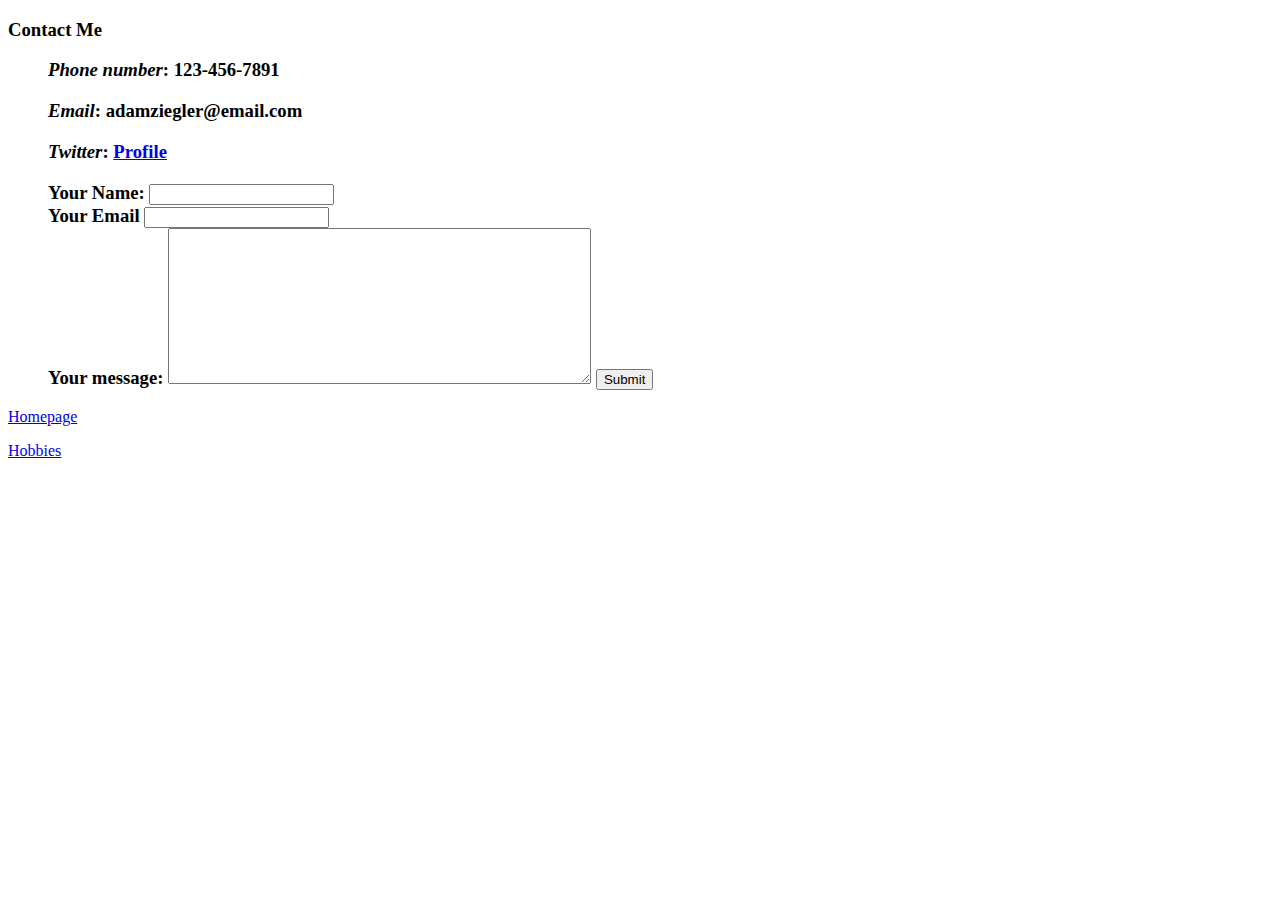
<file: Contact_Me.html>
<!DOCTYPE html>
<html lang="en" dir="ltr">

<head>
  <meta charset="utf-8">
  <title>Contact Me</title>
</head>

<body>
  <h3>Contact Me <menu>
      <p><em>Phone number</em>: 123-456-7891</p>
      <p><em>Email</em>: adamziegler@email.com</p>
      <p><em>Twitter</em>: <a href="https://twitter.com/getzigged">Profile</a></p>
      <form enctype="text/plain" action="mailto:adam.ziegler1993@icloud.com">
        <label>Your Name:</label>
        <input type="text" name="yourName" value=""><br>
        <label>Your Email</label>
        <input type="email" name="yourEmail" value=""><br>
        <label for="">Your message:</label>
        <textarea name="yourMessage" rows="10" cols="50"></textarea>
        <input type="Submit">
      </form>
    </menu>
  </h3>
  <p><a href="Index.html">Homepage</a></p>
  <p><a href="Hobbies.html">Hobbies</a></p>
</body>

</html>
</file>
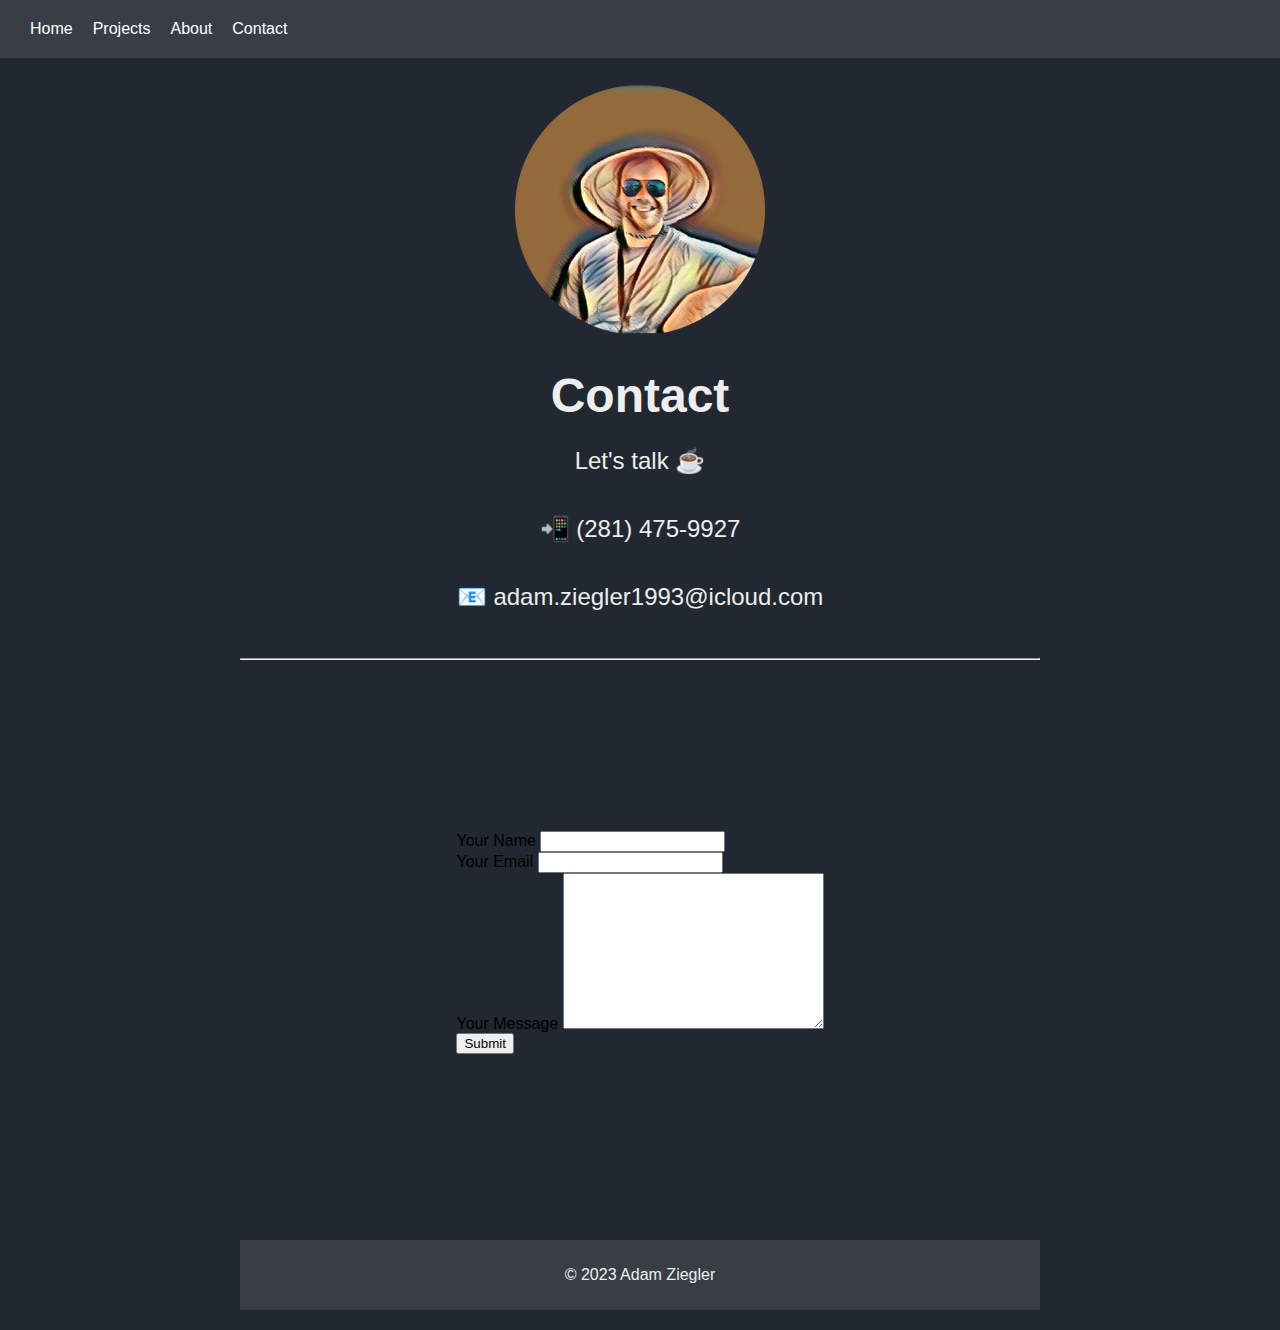
<file: Contact_me.html>
<html lang="en">
<head>
    <meta charset="UTF-8">
    <meta http-equiv="X-UA-Compatible" content="IE=edge">
    <meta name="viewport" content="width=device-width, initial-scale=1.0">
   <link rel="stylesheet" href="styles.css">
    <title>Adam Ziegler - Contact</title>
</head>
<body>
    <header>
        <nav>
          <ul class="header-links">
            <li><a href="index.html" class="header-links">Home</a></li>
            <li><a href="index.html" class="header-links">Projects</a></li>
            <li><a href="index.html" class="header-links">About</a></li>
            <li><a href="Contact_me.html" class="header-links">Contact</a></li>
          </ul>
        </nav>
      </header>
  
      <main>
          <section class="hero">
              <div class="hero-content">
                 <a href="index.html">
                    <img src="images/Adam_Ziegler_Pic.png" alt="Adam Ziegler">
                 </a> 
                <h1>Contact</h1>
                <p>Let's talk ☕️</p>
                <p>📲 (281) 475-9927</p>
                <p>📧 adam.ziegler1993@icloud.com</p>
              </div>
            </section>
<hr>
            <section class="hero">
                <div>
                    <form action="mailto:adam.ziegler1993@icloud.com" method="post" enctype="text/plain">
                        <label for="name" name="yourName">Your Name</label>
                        <input type="text"> <br>
                        <label for="email" name="yourEmail">Your Email</label>
                        <input type="text"><br>
                        <label for="message" name="yourMessage">Your Message</label>
                        <textarea name="message" id="" cols="30" rows="10"></textarea> <br>
                        <input type="submit">    
                    </form>
                </div>
            </section>
    




            <footer>
                <p>&copy; 2023 Adam Ziegler</p>
              </footer>     
</body>
</html>
</file>
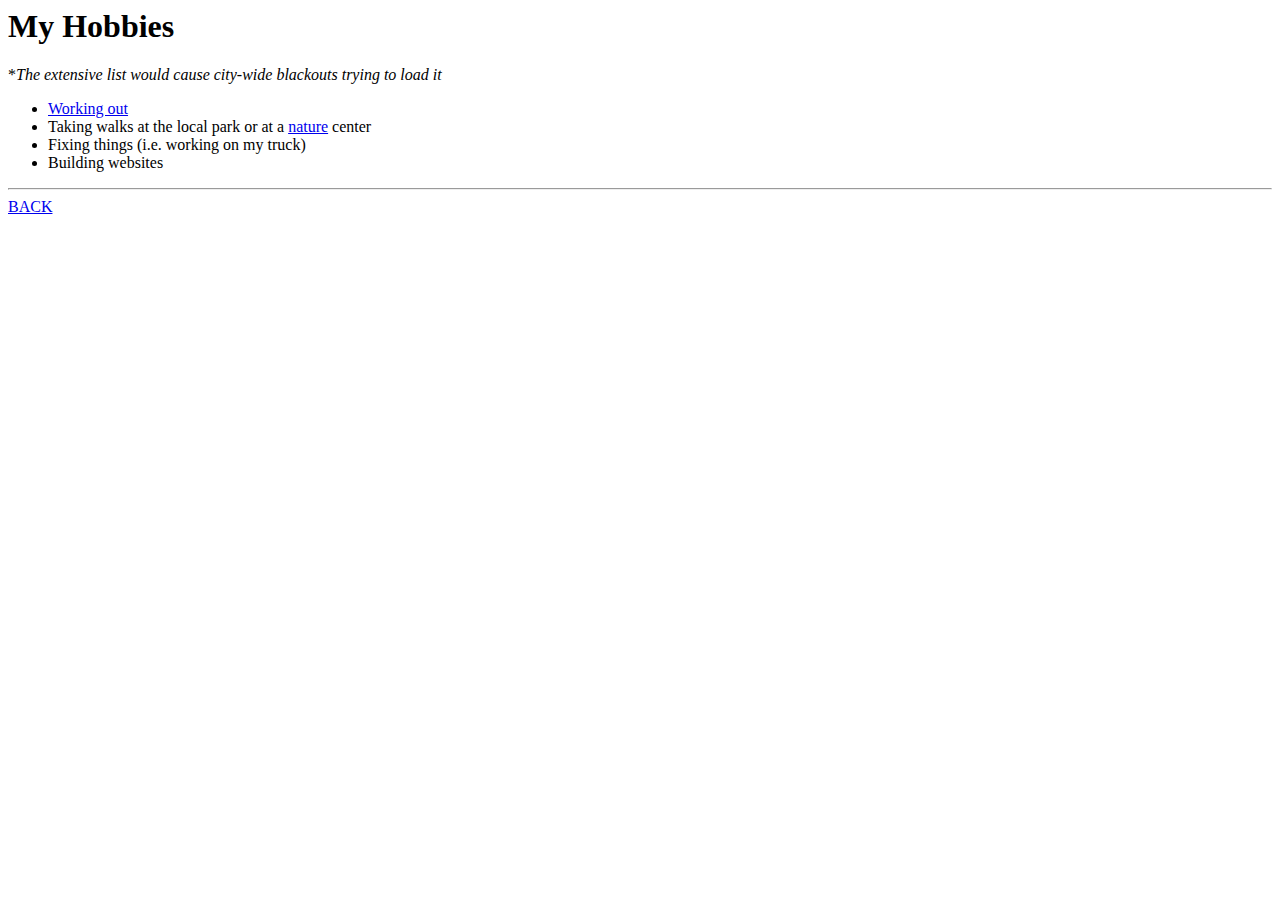
<file: My_Hobbies.html>
<html lang="en">
<head>
    <meta charset="UTF-8">
    <title>My Hobbies</title>
</head>
<body>
<h1>My Hobbies</h1>
<p>*<em>The extensive list would cause city-wide blackouts trying to load it</em></p>
<ul>
    <li> <a href="https://www.youtube.com/watch?v=QZLWn5UsdjA" target="_blank">Working out</a></li>
    <li>Taking walks at the local park or at a <a href="https://www.nature.com/" target="_blank">nature</a> center</li>
    <li>Fixing things (i.e. working on my truck)</li>
    <li>Building websites</li>
</ul>
<hr>
<a href="index.html">BACK</a>
</body>
</html>
</file>
<file: styles.css>
body {
    font-family: Arial, sans-serif;
    margin: 0;
    background-color: #222831;
  }
  h1, p, h2, h3, h4, h5, h6, .table {
    color: #EEEEEE
  }
  
  header {
    background-color: #393E46;
    color: #fff;
    padding: 20px;
  }
  
  nav {
    display: flex;
    justify-content: space-between;
  }
  
  ul {
    list-style: none;
    margin: 0;
    padding: 0;
    display: flex;
  }
  
  li {
    margin: 0 10px;
  }
  
  .header-links {
    color: #fff;
    text-decoration: none;
  }
  
  main {
    max-width: 800px;
    margin: 0 auto;
    padding: 20px;
  }
  
  section {
    margin: 40px 0;
  }
  
  h1 {
    font-size: 36px;
  }
  
  footer {
    background-color: #393E46;
    color: #fff;
    padding: 10px;
    text-align: center;
  }

  .hero {
    height: 500px;
    display: flex;
    align-items: center;
    justify-content: center;
  }
  
  .hero-content {
    text-align: center;
    max-width: 800px;
    margin: 0 auto;
  }
  
  .hero-content h1 {
    font-size: 48px;
    margin-bottom: 20px;
  }
  
  .hero-content p {
    font-size: 24px;
    margin-bottom: 40px;
  }
  
  .cta-button {
    background-color: #fff;
    color: #333;
    font-size: 24px;
    padding: 10px 20px;
    border: none;
    border-radius: 5px;
    cursor: pointer;
    transition: background-color 0.2s ease-in-out;
  }
  
  .cta-button:hover {
    background-color: #333;
    color: black;
  }
  
  .centered-container {
    display: flex;
    justify-content: center;
    align-items: center;
  }
  
  .container {
    max-width: 800px;
    text-align: center;
    color: #EEEEEE;
  }
  
  table {
    margin-top: 20px;
    border-collapse: collapse;
    width: 100%;
  }
  
  th, td {
    padding: 10px;
    text-align: left;
    border-bottom: 1px solid #ddd;
  }
  
  th {
    background-color: #393E46;
  }
</file>
